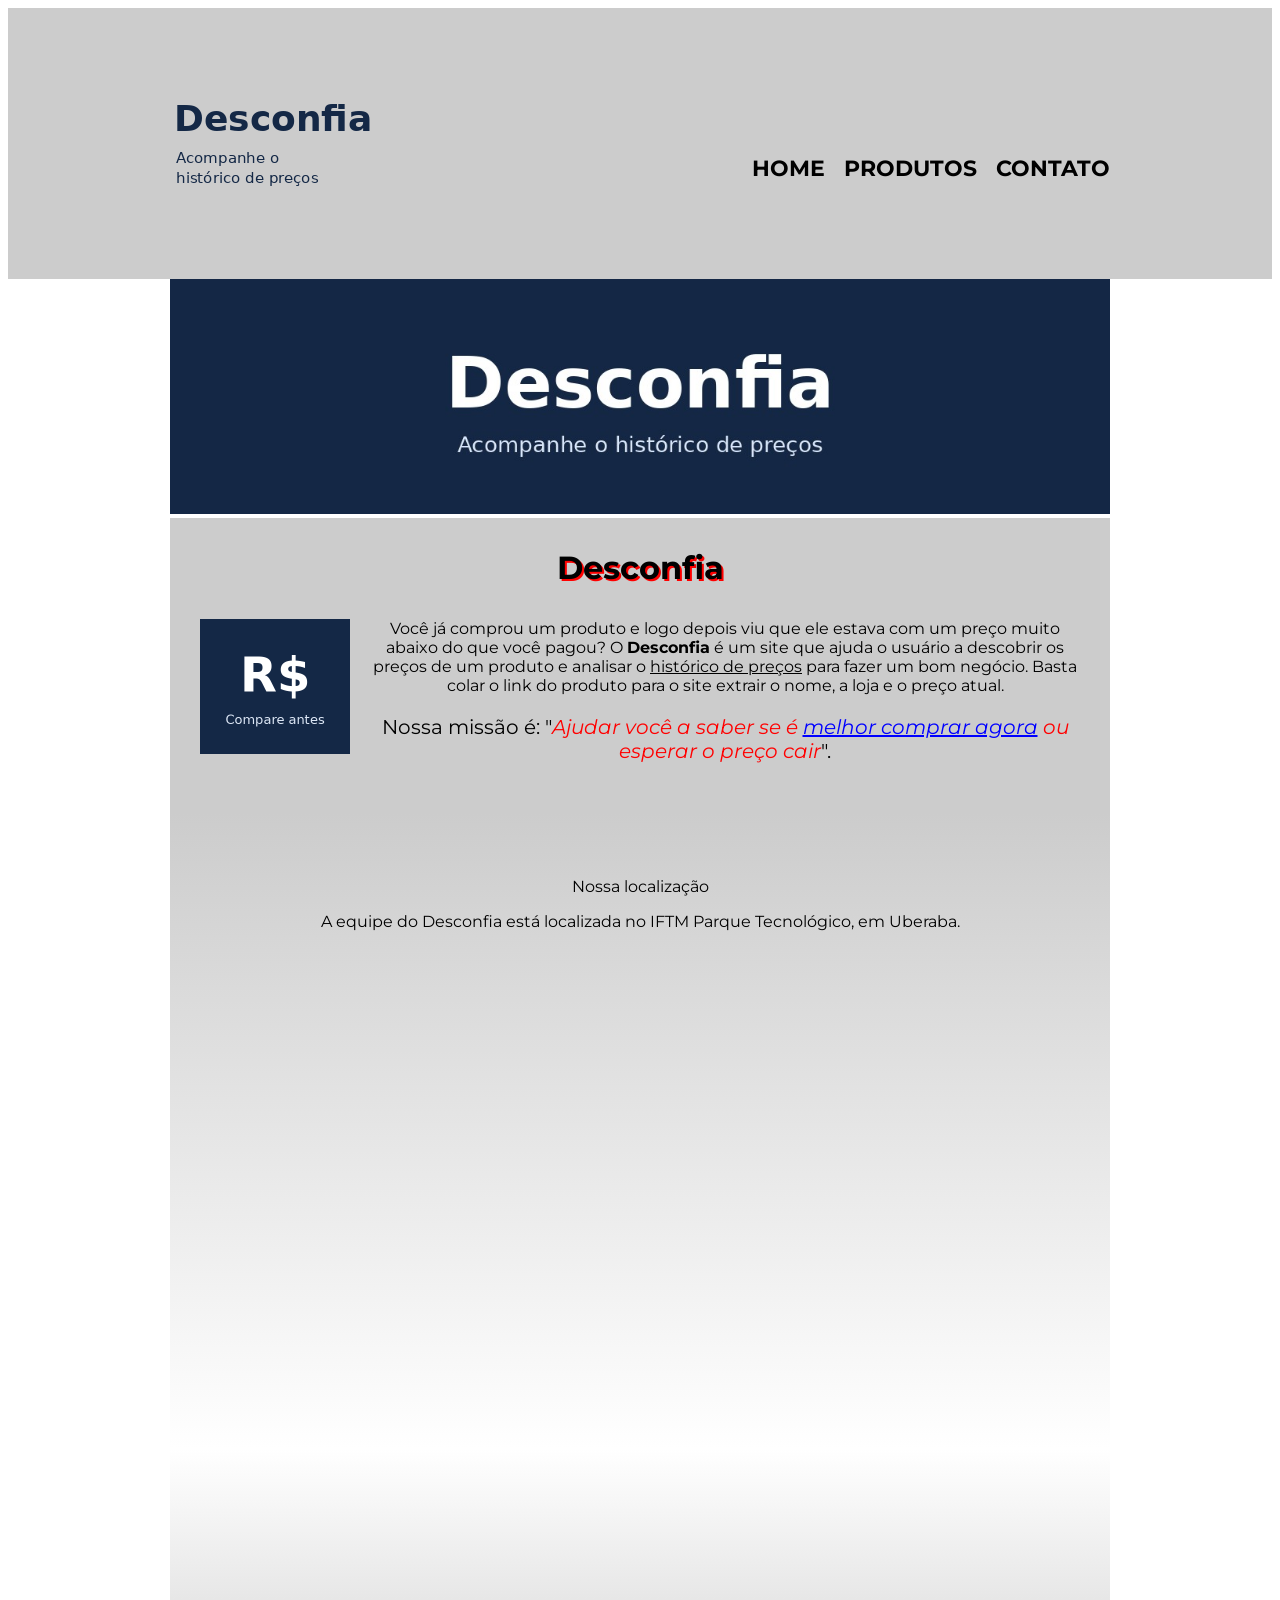
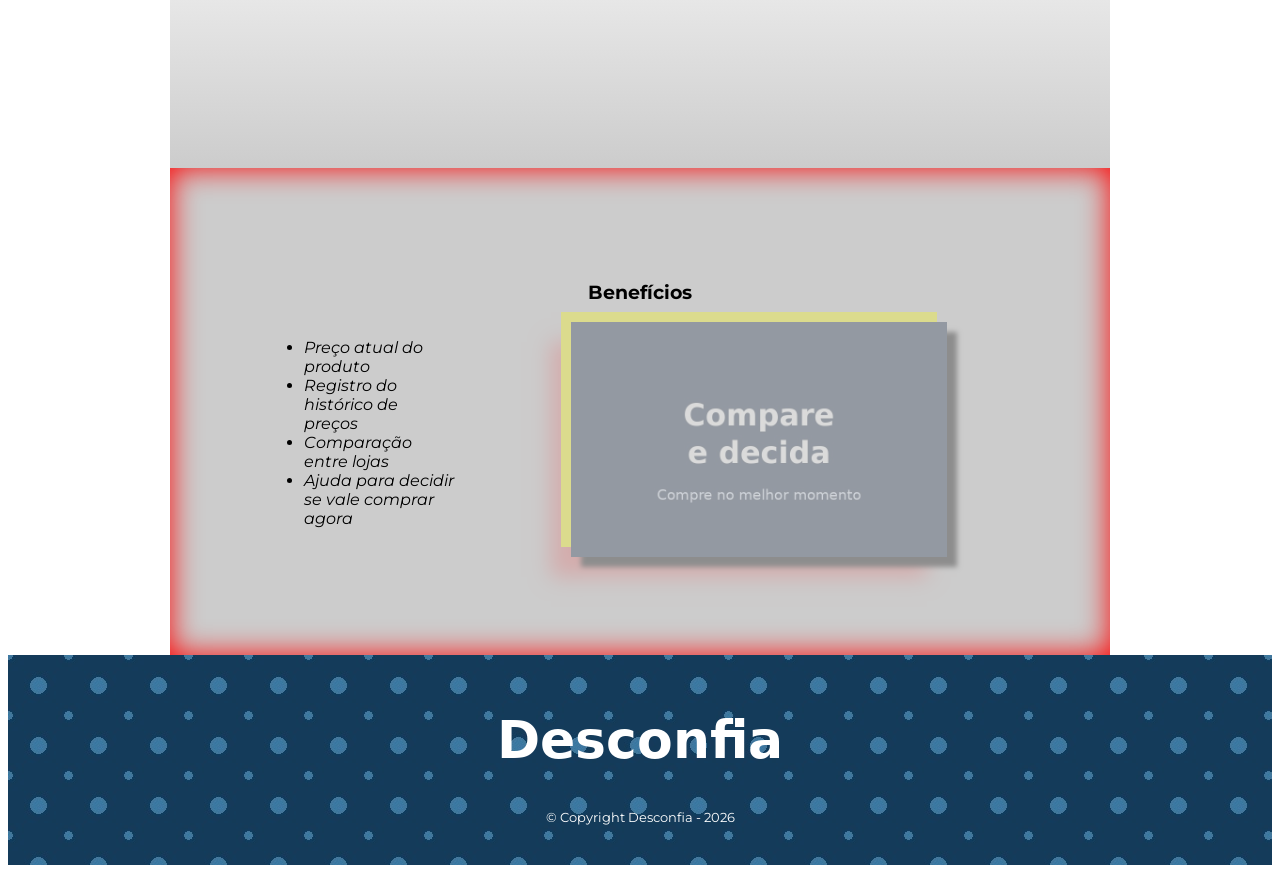
<file: index.html>
<!DOCTYPE html>
<html lang="pt-br">
    <head>
        <meta charset="UTF-8">
        <title>Desconfia</title>
        <link rel="stylesheet" href="style.css">
        <link href="https://fonts.googleapis.com/css?family=Montserrat&display=swap" rel="stylesheet">
    </head>
    <body>
        <header>
            <div class="caixa">
                <h1><img src="logo.png" alt="Logo do Desconfia"></h1>

                <nav>
                    <ul>
                        <li><a href="index.html">Home</a></li>
                        <li><a href="produtos.html">Produtos</a></li>
                        <li><a href="contato.html">Contato</a></li>
                    </ul>
                </nav>
            </div>
        </header>

        <main>
            <img id="banner" src="banner.jpg" alt="Banner do Desconfia">

            <section class="principal">
                <h2 class="titulo-principal">Desconfia</h2>

                <img class="icone" src="icone.png" alt="Ícone de comparar preços">

                <p>Você já comprou um produto e logo depois viu que ele estava com um preço muito abaixo do que você pagou? O <b>Desconfia</b> é um site que ajuda o usuário a descobrir os preços de um produto e analisar o <u>histórico de preços</u> para fazer um bom negócio. Basta colar o link do produto para o site extrair o nome, a loja e o preço atual.</p>

                <p id="missao">Nossa missão é: "<i>Ajudar você a saber se é <u>melhor comprar agora</u> ou esperar o preço cair</i>".</p>
            </section>

            <section class="mapa">
                <p class="titulo-centralizado">Nossa localização</p>
                <p>A equipe do Desconfia está localizada no IFTM Parque Tecnológico, em Uberaba.</p>

                <iframe src="https://maps.google.com/maps?q=IFTM%20Parque%20Tecnol%C3%B3gico%20Uberaba&output=embed" width="600" height="450" frameborder="0" style="border:0;" allowfullscreen="" aria-hidden="false" tabindex="0"></iframe>
            </section>

            <section class="video">
                <iframe width="560" height="315" src="https://www.youtube.com/embed/011tU72Bbyk" title="YouTube video player" frameborder="0" allow="accelerometer; autoplay; clipboard-write; encrypted-media; gyroscope; picture-in-picture" allowfullscreen></iframe>
            </section>

            <section class="beneficios">
                <h3 class="titulo-centralizado">Benefícios</h3>
                <ul class="lista-bene">
                    <li class="itens">Preço atual do produto</li>
                    <li class="itens">Registro do histórico de preços</li>
                    <li class="itens">Comparação entre lojas</li>
                    <li class="itens">Ajuda para decidir se vale comprar agora</li>
                </ul>

                <img class="imagembeneficios" src="beneficios.jpg" alt="Benefícios do Desconfia">
            </section>
        </main>

        <footer>
            <img src="logobranco.png" alt="Logo do Desconfia">
            <p class="copyright">&copy; Copyright Desconfia - 2026</p>
        </footer>
    </body>
</html>
</file>
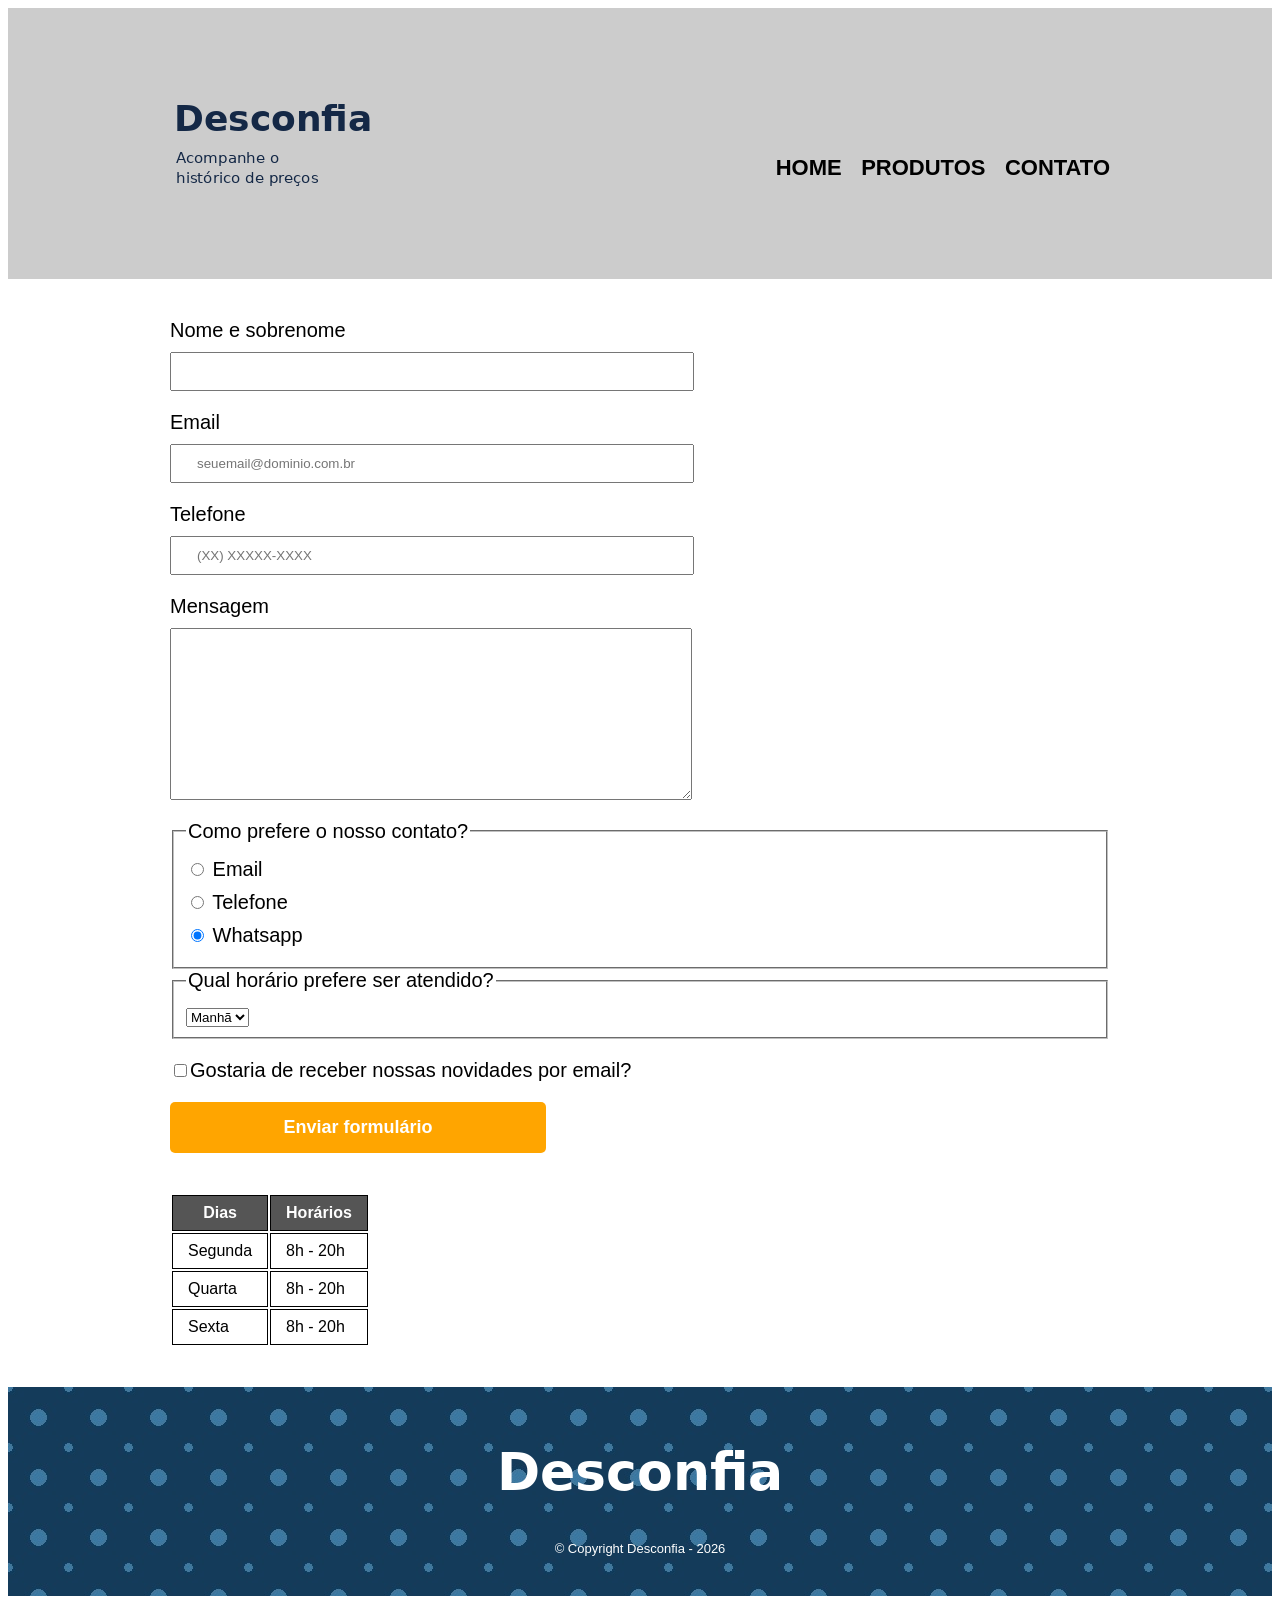
<file: contato.html>
<!DOCTYPE html>
<html lang="pt-br">
    <head>
        <meta charset="UTF-8">
        <title>Contato</title>
        <link rel="stylesheet" href="style.css">
    </head>
    <body>
        <header>
            <div class="caixa">
                <h1><img src="logo.png" alt="Logo do Desconfia"></h1>

                <nav>
                    <ul>
                        <li><a href="index.html">Home</a></li>
                        <li><a href="produtos.html">Produtos</a></li>
                        <li><a href="contato.html">Contato</a></li>
                    </ul>
                </nav>
            </div>
        </header>

        <main>
            <form>
                <label for="nomesobrenome">Nome e sobrenome</label>
                <input type="text" id="nomesobrenome" class="input-padrao" required>

                <label for="email">Email</label>
                <input type="email" id="email" class="input-padrao" required placeholder="seuemail@dominio.com.br">

                <label for="telefone">Telefone</label>
                <input type="tel" id="telefone" class="input-padrao" required placeholder="(XX) XXXXX-XXXX">

                <label for="mensagem">Mensagem</label>
                <textarea cols="70" rows="10" id="mensagem" class="input-padrao" required></textarea>

                <fieldset>
                    <legend>Como prefere o nosso contato?</legend>

                    <label for="radio-email"><input type="radio" name="contato" value="email" id="radio-email"> Email</label>

                    <label for="radio-telefone"><input type="radio" name="contato" value="telefone" id="radio-telefone"> Telefone</label>

                    <label for="radio-whatsapp"><input type="radio" name="contato" value="whatsapp" id="radio-whatsapp" checked> Whatsapp</label>
                </fieldset>

                <fieldset>
                    <legend>Qual horário prefere ser atendido?</legend>
                    <select>
                        <option>Manhã</option>
                        <option>Tarde</option>
                        <option>Noite</option>
                    </select>
                </fieldset>

                <label class="checkbox"><input type="checkbox">Gostaria de receber nossas novidades por email?</label>

                <input type="submit" value="Enviar formulário" class="enviar">
            </form>

            <table>
                <thead>
                    <tr>
                        <th>Dias</th>
                        <th>Horários</th>
                    </tr>
                </thead>
                <tbody>
                    <tr>
                        <td>Segunda</td>
                        <td>8h - 20h</td>
                    </tr>
                    <tr>
                        <td>Quarta</td>
                        <td>8h - 20h</td>
                    </tr>
                    <tr>
                        <td>Sexta</td>
                        <td>8h - 20h</td>
                    </tr>
                </tbody>
            </table>
        </main>

        <footer>
            <img src="logobranco.png" alt="Logo do Desconfia">
            <p class="copyright">&copy; Copyright Desconfia - 2026</p>
        </footer>
    </body>
</html>
</file>
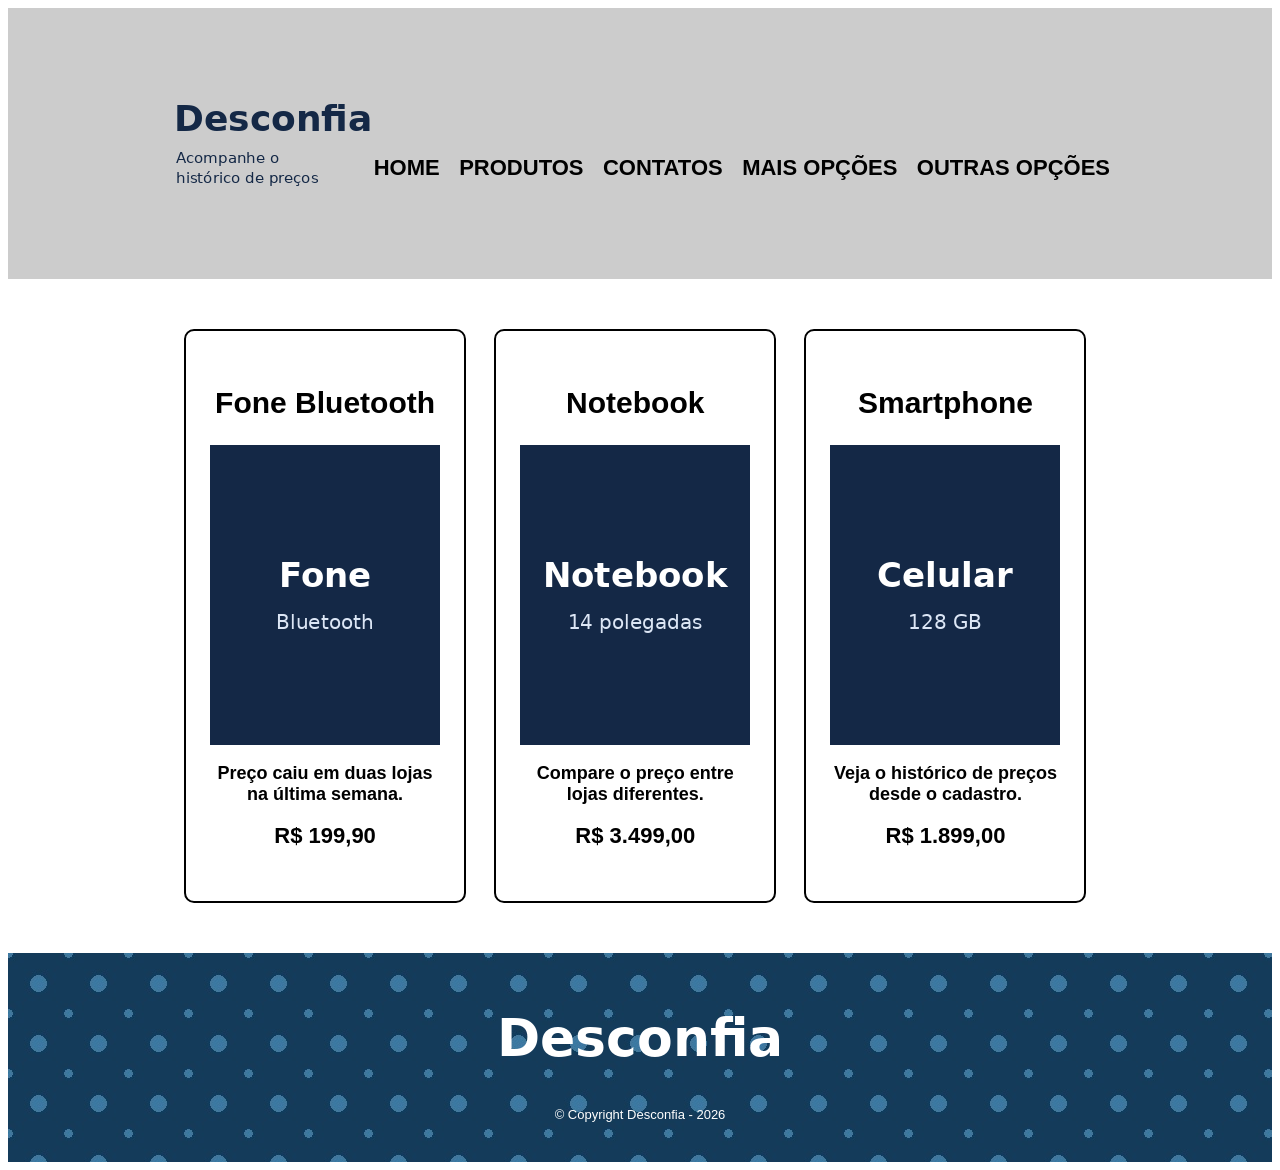
<file: produtos.html>
<!DOCTYPE html>
<html lang="pt-br">
    <head>
        <meta charset="UTF-8">
        <title>Produtos do Desconfia</title>
        <link rel="stylesheet" href="style.css">
    </head>
    <body>
        <header>
            <div class="caixa">
                <h1><img src="logo.png" alt="Logo do Desconfia"></h1>

                <nav>
                    <ul class="menu">
                        <li><a href="index.html">Home</a></li>
                        <li><a href="produtos.html">Produtos</a></li>
                        <li><a href="contato.html">Contatos</a>
                            <ul>
                                <li><a href="contato.html#menudados">Dados pessoais</a></li>
                                <li><a href="contato.html#menuprefere">Como prefere?</a></li>
                                <li><a href="contato.html#menuhorario">Horário</a></li>
                            </ul>
                        </li>
                        <li><a href="#">Mais opções</a></li>
                        <li><a href="#">Outras opções</a></li>
                    </ul>
                </nav>
            </div>
        </header>

        <main>
            <ul class="produtos">
                <li>
                    <h2>Fone Bluetooth</h2>
                    <img src="fone.png" alt="Fone Bluetooth">
                    <p class="produto-descricao">Preço caiu em duas lojas na última semana.</p>
                    <p class="produto-preco">R$ 199,90</p>
                </li>
                <li>
                    <h2>Notebook</h2>
                    <img src="notebook.png" alt="Notebook">
                    <p class="produto-descricao">Compare o preço entre lojas diferentes.</p>
                    <p class="produto-preco">R$ 3.499,00</p>
                </li>
                <li>
                    <h2>Smartphone</h2>
                    <img src="celular.png" alt="Smartphone">
                    <p class="produto-descricao">Veja o histórico de preços desde o cadastro.</p>
                    <p class="produto-preco">R$ 1.899,00</p>
                </li>
            </ul>
        </main>

        <footer>
            <img src="logobranco.png" alt="Logo do Desconfia">
            <p class="copyright">&copy; Copyright Desconfia - 2026</p>
        </footer>
    </body>
</html>
</file>
<file: style.css>
body {
    font-family: 'Montserrat', sans-serif;
}

header {
    background: #CCCCCC;
}

.titulo-principal {
    text-align: center;
    font-size: 2em;
    margin: 0 0 1em;
    text-shadow: 2px 2px #FF0000;
}

#banner {
    width: 100%;
}

.principal {
    background: #CCCCCC;
    padding: 30px;
}

.titulo-centralizado {
    text-align: center;
    clear: left;
}

.icone {
    width: calc(20% - 26px);
    float: left;
    margin: 0 20px 20px 0;
}

p {
    text-align: center;
}

#missao {
    font-size: 20px;
}

i {
    color: red;
}

i u {
    color: blue;
}

.mapa {
    text-align: center;
    padding: 3em 30px;
    background: linear-gradient(#CCCCCC, white);
}

.video {
    text-align: center;
    width: 940px;
    background: linear-gradient(white, #CCCCCC);
}

.beneficios {
    background: #CCCCCC;
    padding: 10%;
    box-shadow: inset 0 0 30px #FF0000;
}

.lista-bene {
    display: inline-block;
    vertical-align: top;
    width: 20%;
    margin-right: 15%;
}

.itens {
    font-style: italic;
}

.imagembeneficios {
    width: 50%;
    opacity: 0.3;
    transition: 400ms;
    box-shadow: 10px 10px 5px #000000, -10px -10px yellow, -20px 20px 20px rgba(255,0,0,0.5);
}

.imagembeneficios:hover {
    opacity: 1;
}

/* definições para a página de Produtos */

header {
    background: #CCCCCC;
    padding: 20px 0;
}

.caixa {
    position: relative;
    width: 940px;
    margin: 0 auto;
}

nav {
    position: absolute;
    top: 90px;
    right: 0px;
}

nav li {
    display: inline;
    margin: 0 0 0 15px;
}

nav a {
    text-transform: uppercase;
    color: #000000;
    font-weight: bold;
    font-size: 22px;
    text-decoration: none;
}

nav a:hover {
    color: #C78C19;
    text-decoration: underline;
}

.produtos {
    width: 940px;
    margin: 0 auto;
    padding: 50px 0;
    font-size: 0;
}

.produtos li {
    display: inline-block;
    text-align: center;
    width: 30%;
    vertical-align: top;
    margin: 0 1.5%;
    padding: 30px 20px;
    box-sizing: border-box;
    border: 2px solid #000000;
    border-radius: 10px;
}

.produtos li:hover {
    border-color: #C78C19;
}

.produtos li:active {
    border-color: #088C19;
}

.produtos li:hover h2 {
    font-size: 34px;
}

.produtos h2 {
    font-size: 30px;
    font-weight: bold;
}

.produto-descricao {
    font-size: 18px;
    font-weight: bold;
}

.produto-preco {
    font-size: 22px;
    font-weight: bold;
    margin-top: 10px;
}

footer {
    text-align: center;
    background: url("bg.jpg");
    padding: 40px 0;
}

.copyright {
    color: #FFFFFF;
    font-size: 13px;
    margin: 20px 0 0 0;
}

main {
    width: 940px;
    margin: 0 auto;
}

form {
    margin: 40px 0;
}

form label, form legend {
    display: block;
    font-size: 20px;
    margin: 0 0 10px;
}

.input-padrao {
    display: block;
    margin: 0 0 20px;
    padding: 10px 25px;
    width: 50%;
}

.checkbox {
    margin: 20px 0;
}

.enviar {
    width: 40%;
    padding: 15px 0;
    background: orange;
    color: white;
    font-weight: bold;
    font-size: 18px;
    border: none;
    border-radius: 5px;
    transition: 1s all;
    cursor: pointer;
}

.enviar:hover {
    background: darkorange;
    transform: scale(1.2);
}

table {
    margin: 20px 0 40px;
}

thead {
    background: #555555;
    color: white;
    font-weight: bold;
}

td, th {
    border: 1px solid #000000;
    padding: 8px 15px;
}

nav li ul {
    position: absolute;
    top: 30px;
    left: 240px;
    padding: 0px 0px;
    background-color: #FFFFFF;
    display: none;
}

nav li:hover ul {display: block;}

nav li ul li {
    display: block;
    width: 200px;
}
</file>
